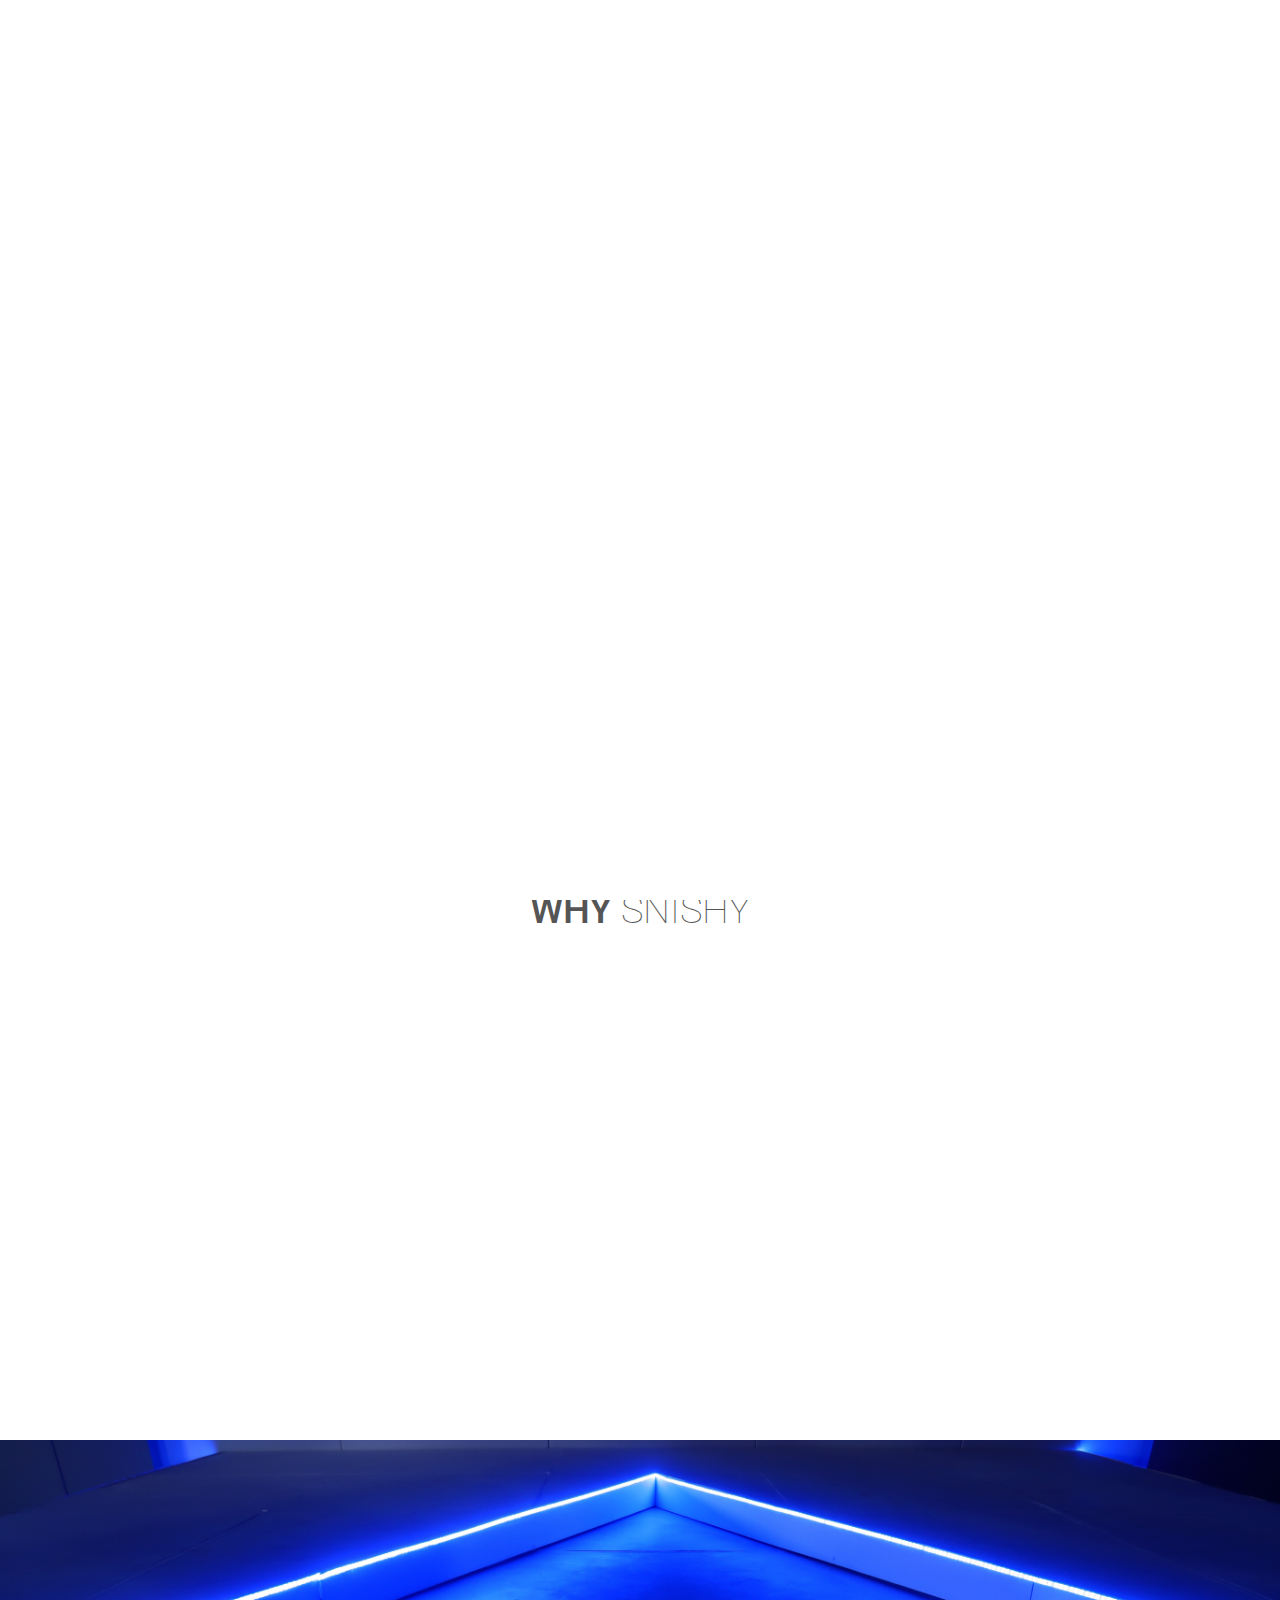
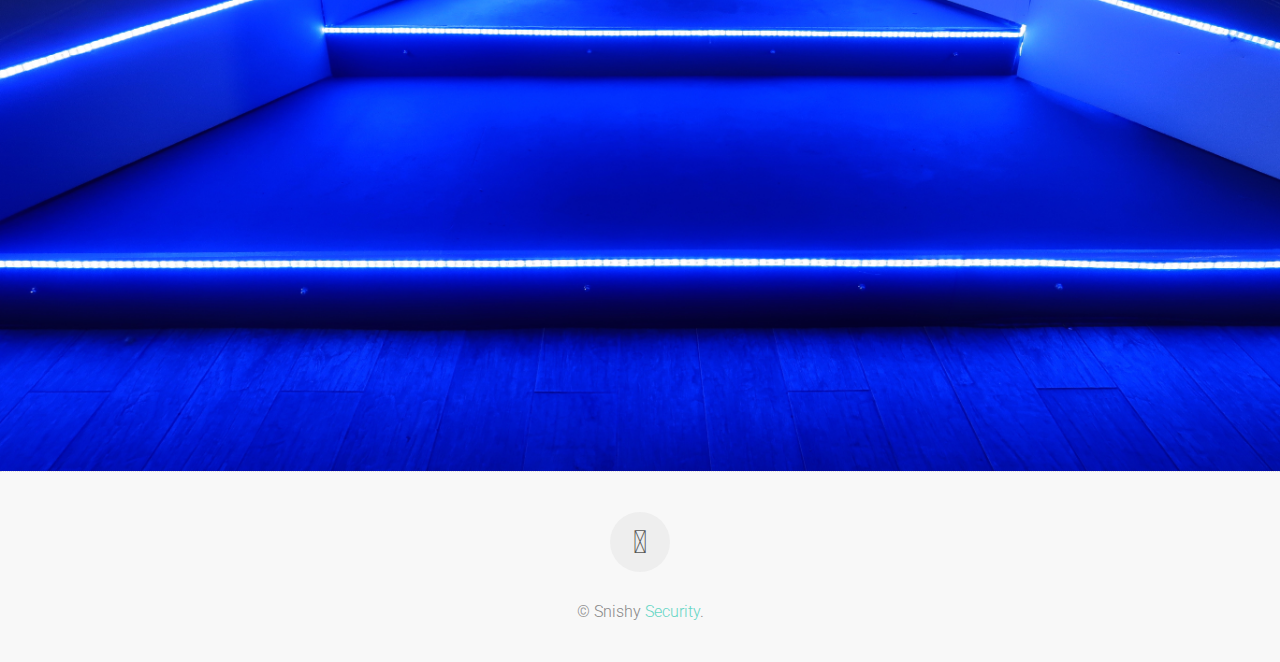
<file: index.html>
<!DOCTYPE html>
<html lang="en">

    <head>

        <meta charset="utf-8">
        <meta http-equiv="X-UA-Compatible" content="IE=edge">
        <meta name="viewport" content="width=device-width, initial-scale=1">
        <title>Snishy - Landing Page</title>

        <!-- CSS -->
        <link rel="stylesheet" href="https://use.fontawesome.com/releases/v5.4.2/css/all.css" integrity="sha384-/rXc/GQVaYpyDdyxK+ecHPVYJSN9bmVFBvjA/9eOB+pb3F2w2N6fc5qB9Ew5yIns" crossorigin="anonymous">
        <link rel="stylesheet" href="http://fonts.googleapis.com/css?family=Roboto:400,100,300,500">
        <link rel="stylesheet" href="assets/bootstrap/css/bootstrap.min.css">
        <link rel="stylesheet" href="assets/font-awesome/css/font-awesome.min.css">
        <link rel="stylesheet" href="assets/css/animate.css">
		<link rel="stylesheet" href="assets/css/form-elements.css">
        <link rel="stylesheet" href="assets/css/style.css">
        <link rel="stylesheet" href="assets/css/media-queries.css">

        <!-- Favicon -->
        <link rel="shortcut icon" href="assets/ico/favicon.png">

    </head>

    <body>

        <!-- Loader -->
    	<div class="loader">
    		<div class="loader-img"></div>
    	</div>

		<!-- Top menu -->
		<nav class="navbar navbar-inverse navbar-fixed-top navbar-no-bg" role="navigation">
			<div class="container">
				<div class="navbar-header">
					<button type="button" class="navbar-toggle collapsed" data-toggle="collapse" data-target="#top-navbar-1">
						<span class="sr-only">Toggle navigation</span>
						<span class="icon-bar"></span>
						<span class="icon-bar"></span>
						<span class="icon-bar"></span>
					</button>
					<a class="navbar-brand" href="index.html">Snishy - Landing Page</a>
				</div>
				<!-- Collect the nav links, forms, and other content for toggling -->
				<div class="collapse navbar-collapse" id="top-navbar-1">
					<ul class="nav navbar-nav navbar-right">
						<li><a class="scroll-link" href="#top-content">Top</a></li>
						<li><a class="scroll-link" href="#features">Why Snishy</a></li>
						<li><a class="scroll-link" href="#how-it-works">How it works</a></li>
						<li><a class="scroll-link" href="#about-us">About</a></li>
					</ul>
				</div>
			</div>
		</nav>

        <!-- Top content -->
        <div class="top-content">

            <div class="inner-bg">
                <div class="container">

                    <div class="row">
                        <div class="col-sm-8 col-sm-offset-2 text">
                            <h1 class="wow fadeInLeftBig"><strong>Snishy <img style='display:inline;' src="assets/ico/favicon.png"/> </strong> Platform</h1>
                            <div class="description wow fadeInLeftBig">
                            	<p>
                                    Snishy is an email client add-on that integrates into users webmail, desktop and mobile clients
                                    to verify the authenticity of email sources by tagging their corresponding emails with Snishy’s checkmark badge.
                                    Verification is assesed by a series of tests and validations with Snishy’s crowdsourced distributed ledger.
                            	</p>
                            </div>
                            <div class="top-big-link wow fadeInUp">
                            	<a class="btn btn-link-1" href="https://chrome.google.com/webstore/category/extensions">Download it</a>
<!--                             	<a class="btn btn-link-2" href="https://github.com/snishy/snishy.github.io" target="_blank">Learn more</a> -->
                            </div>
                        </div>
                    </div>

                </div>
            </div>

        </div>

        <!-- Features -->
        <div class="features-container section-container">
	        <div class="container">
	            <div class="row">
	                <div class="col-sm-12 features section-description wow fadeIn">
	                    <h2><strong>Why</strong> Snishy</h2>
	                    <div class="divider-1 wow fadeInUp"><span></span></div>
	                </div>
	            </div>
	            <div class="row">
                	<div class="col-sm-4 features-box wow fadeInUp">
	                	<div class="features-box-icon">
	                		<i class="fab fa-chrome"></i>
	                	</div>
	                    <h3>Easy To Install</h3>
	                    <p>Seemless integration with Google Chrome</p>
                    </div>
                    <div class="col-sm-4 features-box wow fadeInDown">
	                	<div class="features-box-icon">
	                		<i class="fas fa-check-circle"></i>
	                	</div>
	                    <h3>Intuitive</h3>
	                    <p>Trust the checkmark for verified sources</p>
                    </div>
                    <div class="col-sm-4 features-box wow fadeInUp">
	                	<div class="features-box-icon">
	                		<i class="fas fa-user-secret"></i>
	                	</div>
	                    <h3>Safe</h3>
	                    <p>Change your mind-set and be worry free!</p>
                    </div>
	            </div>
	            <div class="row">
	            	<div class="col-sm-12 section-bottom-button wow fadeInUp">
                        <a class="btn btn-link-1 scroll-link" href="https://github.com/snishy/snishy.github.io">Learn more</a>
	            	</div>
	            </div>
	        </div>
        </div>


        <!-- About - Us -->
        <div class="how-it-works-container section-container section-container-image-bg">
	        <div class="container">
                <div class="row">
                    <div class="col-sm-12 about-us section-description wow fadeIn">
                        <h2><strong>About</strong> us</h2>
                        <div class="divider-1 wow fadeInUp"><span></span></div>
                    </div>
                </div>
                <div class="row">
                    <div class="col-sm-6 about-us-box wow fadeInUp">
                        <div class="about-us-photo">
                            <img src="assets/img/about/1.jpg" alt="" data-at2x="assets/img/about/1.jpg">
                        </div>
                        <h3>Juan Carlos Murillo</h3>
                        <p>Former Research Assistant Scientist @MIT.</p>
                        <p>Head of Business Inteligence and Data Analytics @Grupo Cuprum</p>
                        <div class="about-us-social">
                            <a href="https://www.linkedin.com/in/juancmurillot/" target="_blank"><i class="fab fa-linkedin-in"></i></a>
                            <a href="https://github.com/murillojohn" target="_blank"><i class="fab fa-github"></i></a>
<!--                             <a href="http://murillojohn.com" target="_blank"><i class="fas fa-home"></i></a>
 -->                        </div>
                    </div>
                    <div class="col-sm-6 about-us-box wow fadeInDown">
                        <div class="about-us-photo">
                            <img src="assets/img/about/2.jpg" alt="" data-at2x="assets/img/about/2.jpg">
                        </div>
                        <h3>Aaron Kawer</h3>
                        <p>Former Security Research Assistant @UIUC</p>
                        <p>AI - Software Engineer</p>
                        <div class="about-us-social">
                            <a href="https://www.linkedin.com/in/aaronkawer/" target="_blank"><i class="fab fa-linkedin-in"></i></a>
                            <a href="https://github.com/akawer" target="_blank"><i class="fab fa-github"></i></a>
                            <a href="https://akawer.github.io/" target="_blank"><i class="fas fa-home"></i></a>
                        </div>
                    </div>
                </div>
            </div>
        </div>

        <!-- Footer -->
        <footer>
	        <div class="container">
	        	<div class="row">
                    <div class="col-sm-12 footer-social">
                    	<a href="https://github.com/snishy/"><i class="fab fa-github"></i></a>
<!--                     	<a href="#"><i class="fa fa-instagram"></i></a>
                    	<a href="#"><i class="fa fa-pinterest"></i></a> -->
                    </div>
	            </div>
	            <div class="row">
                    <div class="col-sm-12 footer-copyright">
                    	&copy; Snishy <a href="https://github.com/snishy/">Security</a>.
                    </div>
                </div>
	        </div>
        </footer>


        <!-- Javascript -->
        <script src="assets/js/jquery-1.11.1.min.js"></script>
        <script src="assets/bootstrap/js/bootstrap.min.js"></script>
        <script src="assets/js/jquery.backstretch.min.js"></script>
        <script src="assets/js/wow.min.js"></script>
        <script src="assets/js/retina-1.1.0.min.js"></script>
        <script src="assets/js/waypoints.min.js"></script>
        <script src="assets/js/scripts.js"></script>

        <!--[if lt IE 10]>
            <script src="assets/js/placeholder.js"></script>
        <![endif]-->

    </body>

</html>
</file>
<file: assets/css/form-elements.css>
input[type="text"], 
textarea, 
textarea.form-control {
	height: 50px;
    margin: 0;
    padding: 0 20px;
    vertical-align: middle;
    background: #f8f8f8;
    border: 1px solid #ddd;
    font-family: 'Roboto', sans-serif;
    font-size: 16px;
    font-weight: 300;
    line-height: 50px;
    color: #888;
    -moz-border-radius: 4px; -webkit-border-radius: 4px; border-radius: 4px;
    -moz-box-shadow: 0 1px 0 0 #fff; -webkit-box-shadow: 0 1px 0 0 #fff; box-shadow: 0 1px 0 0 #fff;
    -o-transition: all .3s; -moz-transition: all .3s; -webkit-transition: all .3s; -ms-transition: all .3s; transition: all .3s;
}

textarea, 
textarea.form-control {
	padding-top: 10px;
	padding-bottom: 10px;
	line-height: 30px;
}

input[type="text"]:focus, 
textarea:focus, 
textarea.form-control:focus {
	outline: 0;
	background: #fff;
    border: 1px solid #bbb;
    -moz-box-shadow: none; -webkit-box-shadow: none; box-shadow: none;
}

input[type="text"]:-moz-placeholder, textarea:-moz-placeholder, textarea.form-control:-moz-placeholder { color: #888; }
input[type="text"]:-ms-input-placeholder, textarea:-ms-input-placeholder, textarea.form-control:-ms-input-placeholder { color: #888; }
input[type="text"]::-webkit-input-placeholder, textarea::-webkit-input-placeholder, textarea.form-control::-webkit-input-placeholder { color: #888; }



button.btn {
	height: 50px;
    margin: 0;
    padding: 0 20px;
    vertical-align: middle;
    background: #66d6c5;
    border: 0;
    font-family: 'Roboto', sans-serif;
    font-size: 16px;
    font-weight: 300;
    line-height: 50px;
    color: #fff;
    -moz-border-radius: 4px; -webkit-border-radius: 4px; border-radius: 4px;
    text-shadow: none;
    -moz-box-shadow: none; -webkit-box-shadow: none; box-shadow: none;
    -o-transition: all .3s; -moz-transition: all .3s; -webkit-transition: all .3s; -ms-transition: all .3s; transition: all .3s;
}

button.btn:hover { opacity: 0.6; color: #fff; }

button.btn:active { outline: 0; opacity: 0.6; color: #fff; -moz-box-shadow: none; -webkit-box-shadow: none; box-shadow: none; }

button.btn:focus { outline: 0; opacity: 0.6; background: #66d6c5; color: #fff; }

button.btn:active:focus, button.btn.active:focus { outline: 0; opacity: 0.6; background: #66d6c5; color: #fff; }
</file>
<file: assets/css/style.css>
body {
    font-family: 'Roboto', sans-serif;
    font-size: 16px;
    font-weight: 300;
    color: #888;
    line-height: 30px;
    text-align: center;
}

strong { font-weight: 500; }

a, a:hover, a:focus {
	color: #66d6c5;
	text-decoration: none;
    -o-transition: all .3s; -moz-transition: all .3s; -webkit-transition: all .3s; -ms-transition: all .3s; transition: all .3s;
}

h1, h2 {
	margin-top: 10px;
	font-size: 38px;
    font-weight: 100;
    color: #555;
    line-height: 50px;
    text-transform: uppercase;
}

h3 {
	font-size: 22px;
    font-weight: 300;
    color: #555;
    line-height: 30px;
    text-transform: uppercase;
}

img { max-width: 100%; }

.medium-paragraph {
	font-size: 18px;
	line-height: 32px;
}

.colored-text { color: #66d6c5; }

::-moz-selection { background: #66d6c5; color: #fff; text-shadow: none; }
::selection { background: #66d6c5; color: #fff; text-shadow: none; }


/***** Loader *****/

.loader {
	position: fixed;
	top: 0;
	left: 0;
	right: 0;
	bottom: 0;
	width: 100%;
	height: 100%;
	background: #fff;
	overflow: hidden !important;
	z-index: 99999;
}

.loader-img {
	position: absolute;
	left: 50%;
	top: 50%;
	margin: -30px 0 0 -30px;
	width: 60px;
	height: 60px;
	background: url(../img/loading.gif) center center no-repeat;
}


/***** General style, all sections *****/

.section-container {
    margin: 0 auto;
    padding-bottom: 80px;
}

.section-container-gray-bg {
	background: #f8f8f8;
	border-top: 1px dotted #ddd;
	border-bottom: 1px dotted #ddd;
}

.section-container-image-bg,
.section-container-image-bg h2,
.section-container-image-bg h3 {
	color: #fff;
}

.section-container-image-bg .divider-1 span {
	border-color: #fff;
}

.section-description {
	margin-top: 60px;
    padding-bottom: 10px;
}

.section-description p {
    margin-top: 20px;
	padding: 0 120px;
}
.section-container-image-bg .section-description p {
	opacity: 0.8;
}

.section-bottom-button {
	padding-top: 60px;
}

.btn-link-1 {
	display: inline-block;
	height: 50px;
	margin: 0 5px;
	padding: 16px 20px 0 20px;
	background: #66d6c5;
	font-size: 16px;
    font-weight: 300;
    line-height: 16px;
    color: #fff;
    -moz-border-radius: 4px; -webkit-border-radius: 4px; border-radius: 4px;
}
.btn-link-1:hover, .btn-link-1:focus, .btn-link-1:active { outline: 0; opacity: 0.6; color: #fff; }

.btn-link-2 {
	display: inline-block;
	height: 50px;
	margin: 0 5px;
	padding: 16px 20px 0 20px;
	background: #444;
	background: rgba(0, 0, 0, 0.3);
	font-size: 16px;
    font-weight: 300;
    line-height: 16px;
    color: #fff;
    -moz-border-radius: 4px; -webkit-border-radius: 4px; border-radius: 4px;
}
.btn-link-2:hover, .btn-link-2:focus,
.btn-link-2:active, .btn-link-2:active:focus { outline: 0; opacity: 0.6; background: rgba(0, 0, 0, 0.3); color: #fff; }


/***** Divider *****/

.divider-1 span {
	display: inline-block;
	width: 200px;
	border-bottom: 1px dotted #aaa;
}


/***** Top menu *****/

.navbar {
	margin-bottom: 0;
	background: #444;
	border: 0;
	-o-transition: all .6s; -moz-transition: all .6s; -webkit-transition: all .6s; -ms-transition: all .6s; transition: all .6s;
}
.navbar.navbar-no-bg { background: none; }

ul.navbar-nav {
	font-size: 16px;
	color: #fff;
}

.navbar-inverse ul.navbar-nav li a { padding-top: 20px; padding-bottom: 20px; color: #fff; opacity: 0.8; }
.navbar-inverse ul.navbar-nav li a:hover { color: #fff; opacity: 1; }
.navbar-inverse ul.navbar-nav li a:focus { color: #fff; outline: 0; opacity: 1; }

.navbar-brand {
	width: 72px;
	height: 60px;
	/*background: url(../img/logo.png) left center no-repeat;*/
	text-indent: -99999px;
}

.navbar-toggle {
	margin-top: 13px;
	margin-bottom: 13px;
}


/***** Top content *****/

.inner-bg {
    padding: 280px 0;
}

.top-content .text {
	color: #fff;
}

.top-content .text h1 { color: #fff; }

.top-content .description {
	margin: 20px 0 10px 0;
}

.top-content .description p { opacity: 0.8; }

.top-content .top-big-link {
	margin-top: 35px;
}


/***** Features *****/

.features-box {
	padding-top: 30px;
}

.features-box .features-box-icon {
	width: 120px;
	height: 120px;
	margin: 0 auto;
	background: #f8f8f8;
    font-size: 60px;
    color: #555;
    line-height: 120px;
    -moz-border-radius: 50%; -webkit-border-radius: 50%; border-radius: 50%;
    -o-transition: all .6s; -moz-transition: all .6s; -webkit-transition: all .6s; -ms-transition: all .6s; transition: all .6s;
}

.features-box .features-box-icon:hover {
	background: #66d6c5;
}

.features-box h3 {
	margin-top: 15px;
	padding: 10px 0;
}


/***** More features *****/

.more-features-container {
	padding-bottom: 60px;
}

.more-features-box {
	margin-top: 30px;
	margin-bottom: 20px;
}

.more-features-box-text {
	margin-top: 40px;
	padding-left: 30px;
	overflow: hidden;
	text-align: left;
}
.more-features-box-text:first-child { margin-top: 20px; }

.more-features-box-text-left {
	padding-left: 0;
	padding-right: 30px;
}

.more-features-box-text-icon {
	float: left;
	width: 60px;
	height: 60px;
	padding-top: 6px;
	background: #66d6c5;
	-moz-border-radius: 50%; -webkit-border-radius: 50%; border-radius: 50%;
    font-size: 32px;
    color: #555;
    line-height: 40px;
    text-align: center;
}
.more-features-box-text-icon i { vertical-align: middle; }

.more-features-box-text h3 {
	float: right;
	width: 86%;
	margin-top: 0;
}

.more-features-box-text-description {
	float: right;
	width: 86%;
}




/***** Call to action *****/

.call-to-action-container .section-bottom-button {
	padding-top: 30px;
}


/***** About us *****/

.about-us-container {
	padding-bottom: 65px;
}

.about-us-box {
	padding-top: 30px;
	padding-bottom: 15px;
}

.about-us-box .about-us-photo {
	width: 160px;
	margin: 0 auto;
}

.about-us-box .about-us-photo img {
	-moz-border-radius: 50%; -webkit-border-radius: 50%; border-radius: 50%;
}

.about-us-box .about-us-social {
    margin-top: 5px;
    font-size: 32px;
    line-height: 36px;
}

.about-us-box .about-us-social a { margin: 0 4px; color: #ddd; }
.about-us-box .about-us-social a:hover, .about-us-box .about-us-social a:focus { color: #66d6c5; }


/***** Footer *****/

footer {
	padding: 40px 0 35px 0;
	background: #f8f8f8;
	border-top: 1px dotted #ddd;
}

.footer-social {
	font-size: 42px;
    line-height: 42px;
}

.footer-social a {
	display: inline-block;
	width: 60px;
	height: 60px;
	margin: 0 5px;
	padding-top: 7px;
	background: #eee;
	-moz-border-radius: 50%; -webkit-border-radius: 50%; border-radius: 50%;
    font-size: 32px;
    color: #555;
    line-height: 40px;
    text-align: center;
}
.footer-social a:hover, .footer-social a:focus { background: #66d6c5; color: #555; }

.footer-social a i { vertical-align: middle; }

.footer-copyright {
	margin-top: 25px;
}
</file>
<file: assets/css/media-queries.css>
@media (min-width: 992px) and (max-width: 1199px) {
	
	.more-features-box-text { margin-top: 30px; padding-left: 0; }
	.more-features-box-text:first-child { margin-top: 0; }
	
	.great-support-box-text-left { padding-right: 0; }
	.great-support-box-text-left:first-child { margin-top: 0; }
	
}

@media (min-width: 768px) and (max-width: 991px) {

	.section-description p { padding: 0; }
	
	.more-features-box { float: none; width: auto; }
	.more-features-box-text { margin-top: 30px; padding-left: 0; text-align: center; }
	.more-features-box-text:first-child { margin-top: 50px; }
	.more-features-box-text-icon { float: none; display: inline-block; }
	.more-features-box-text h3 { float: none; width: auto; margin-top: 20px; }
	.more-features-box-text-description { float: none; width: auto; }
	
	.great-support-box { float: none; width: auto; }
	.great-support-box-text { margin-top: 30px; padding-left: 0; text-align: center; }
	.great-support-box-text-left { padding-right: 0; }

}

@media (max-width: 767px) {
	
	.navbar.navbar-no-bg { background: #444; }
	.navbar-brand { margin-left: 15px; }
	.navbar-collapse { border: 0; }
	.navbar-inverse ul.navbar-nav li a { padding-top: 10px; padding-bottom: 10px; }
	
	.inner-bg { padding: 140px 0; }
	.top-content .top-big-link { margin-top: 25px; }
	.top-content .top-big-link a.btn { margin-top: 10px; }
	
	.section-description p { padding: 0; }
    
    .more-features-box-text { margin-top: 30px; padding-left: 0; text-align: center; }
	.more-features-box-text:first-child { margin-top: 50px; }	
	.more-features-box-text-icon { float: none; display: inline-block; }
	.more-features-box-text h3 { float: none; width: auto; margin-top: 20px; }
	.more-features-box-text-description { float: none; width: auto; }
	
	.great-support-box-text { margin-top: 30px; padding-left: 0; text-align: center; }
	.great-support-box-text-left { padding-right: 0; }
	
	.footer-social a { margin: 5px; }

}

@media (max-width: 415px) {
	
	h1, h2 { font-size: 32px; }

}


/* Retina-ize images/icons */

@media
only screen and (-webkit-min-device-pixel-ratio: 2),
only screen and (   min--moz-device-pixel-ratio: 2),
only screen and (     -o-min-device-pixel-ratio: 2/1),
only screen and (        min-device-pixel-ratio: 2),
only screen and (                min-resolution: 192dpi),
only screen and (                min-resolution: 2dppx) {
	
	/* logo */
    .navbar-brand {
    	background-image: url(../img/logo@2x.png) !important; background-repeat: no-repeat !important; background-size: 72px 43px !important;
    }
	
}
</file>
